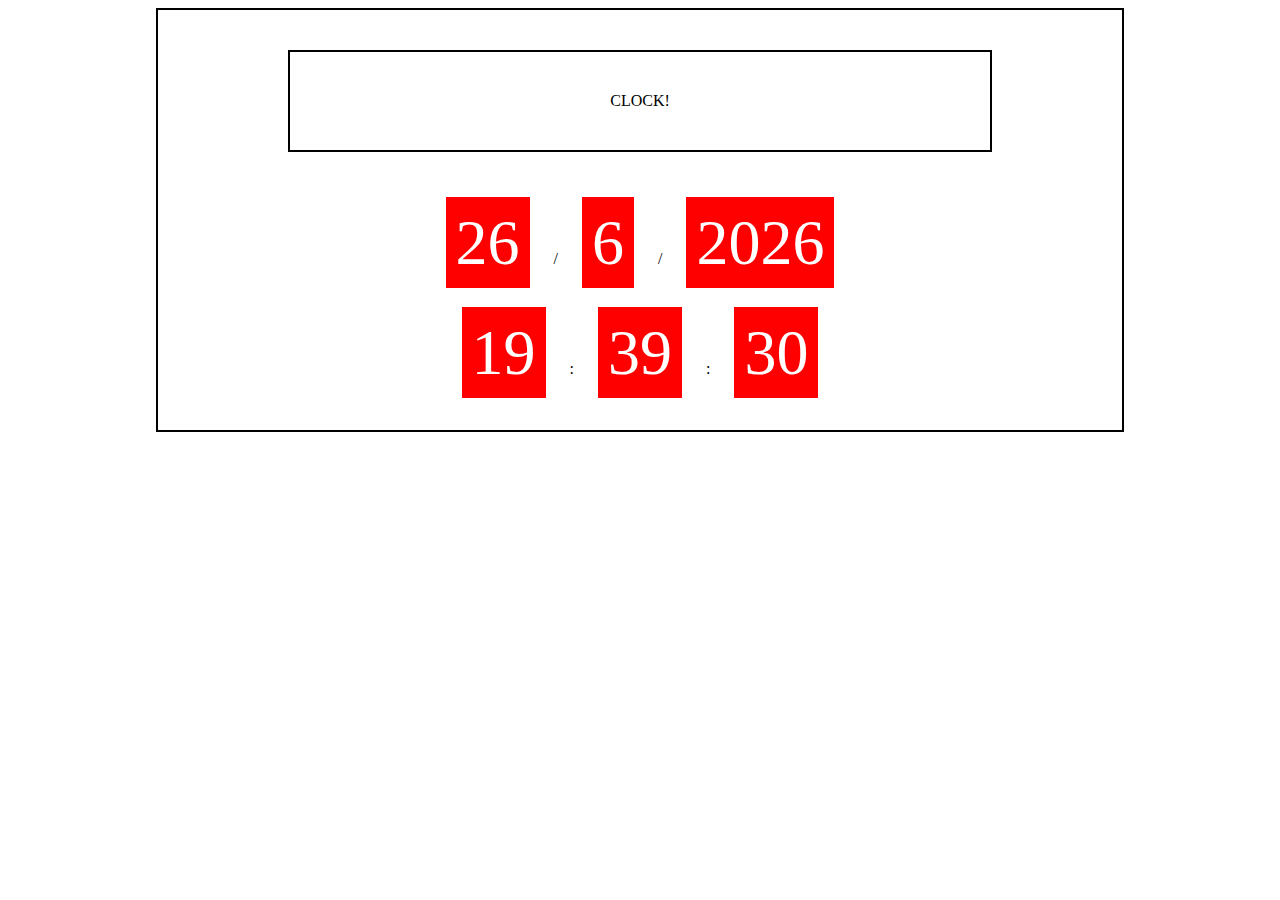
<file: week1/secondquestion/index.html>
<!DOCTYPE html>
<html>
<head>
	<link rel="stylesheet" href="styles.css"> 
</head>
<body onload="showTime()">	
	<div>
		<div> CLOCK! </div>
		<br>
		<br>
		<br>
		<span id="date"> </span> /
		<span id="month"> </span> / 
		<span id="year"> </span>
		<br>
		<br>
		<br>
		<span id="hours"> </span> : 
		<span id="minutes"> </span> : 
		<span id="seconds"> </span> 
	</div>
</body>
	<script src="script.js" type="text/javascript"></script>
</html>
</file>
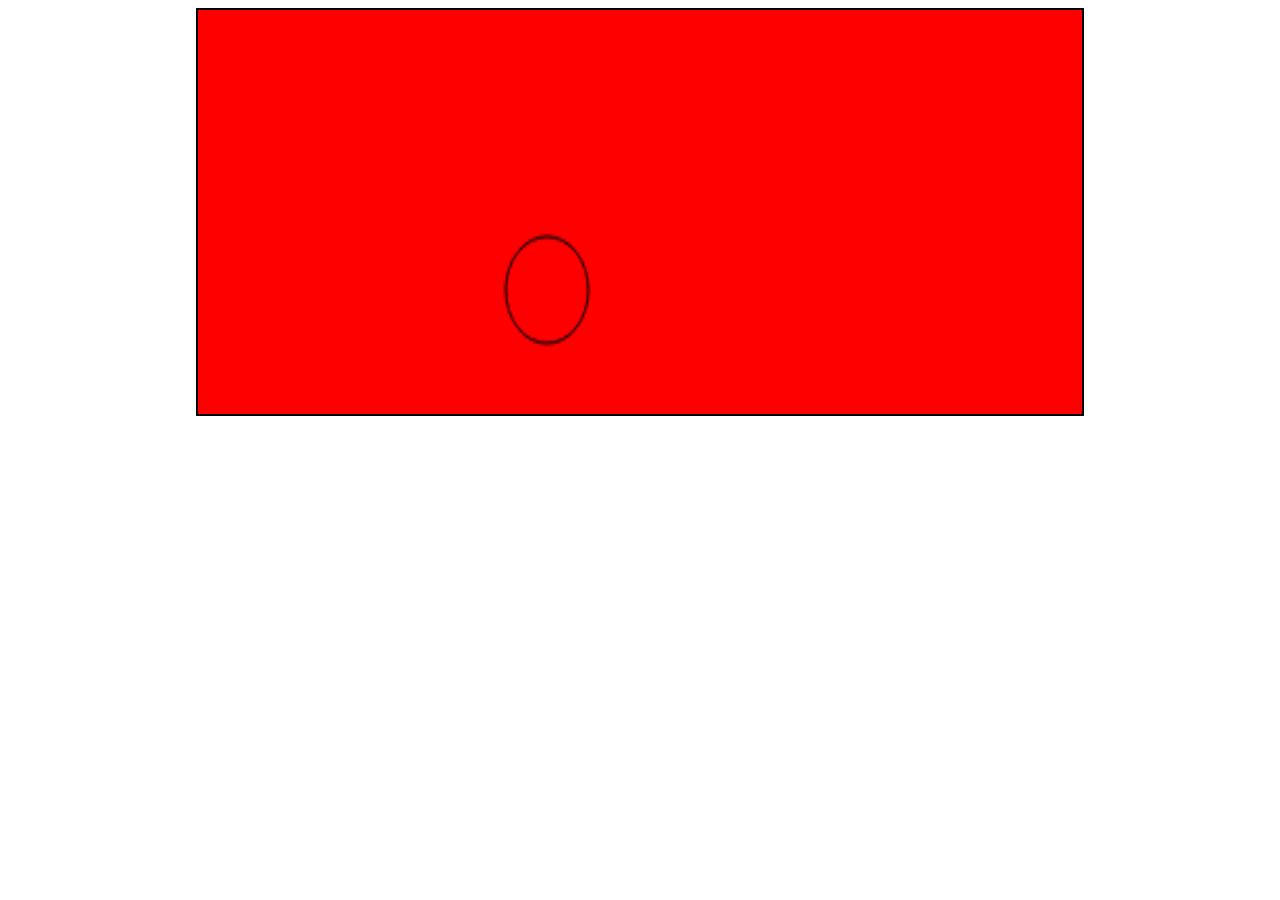
<file: week1/thirdquestion/index.html>
<!DOCTYPE html>
<html>
<head>
	<link rel="stylesheet" href="styles.css"> 
</head>
<body onload="bounceBall()">	
	<div id='box'>
	<canvas id='canvas'>
	</canvas>
	</div>
</body>
	<script src="script.js" type="text/javascript"></script>
</html>
</file>
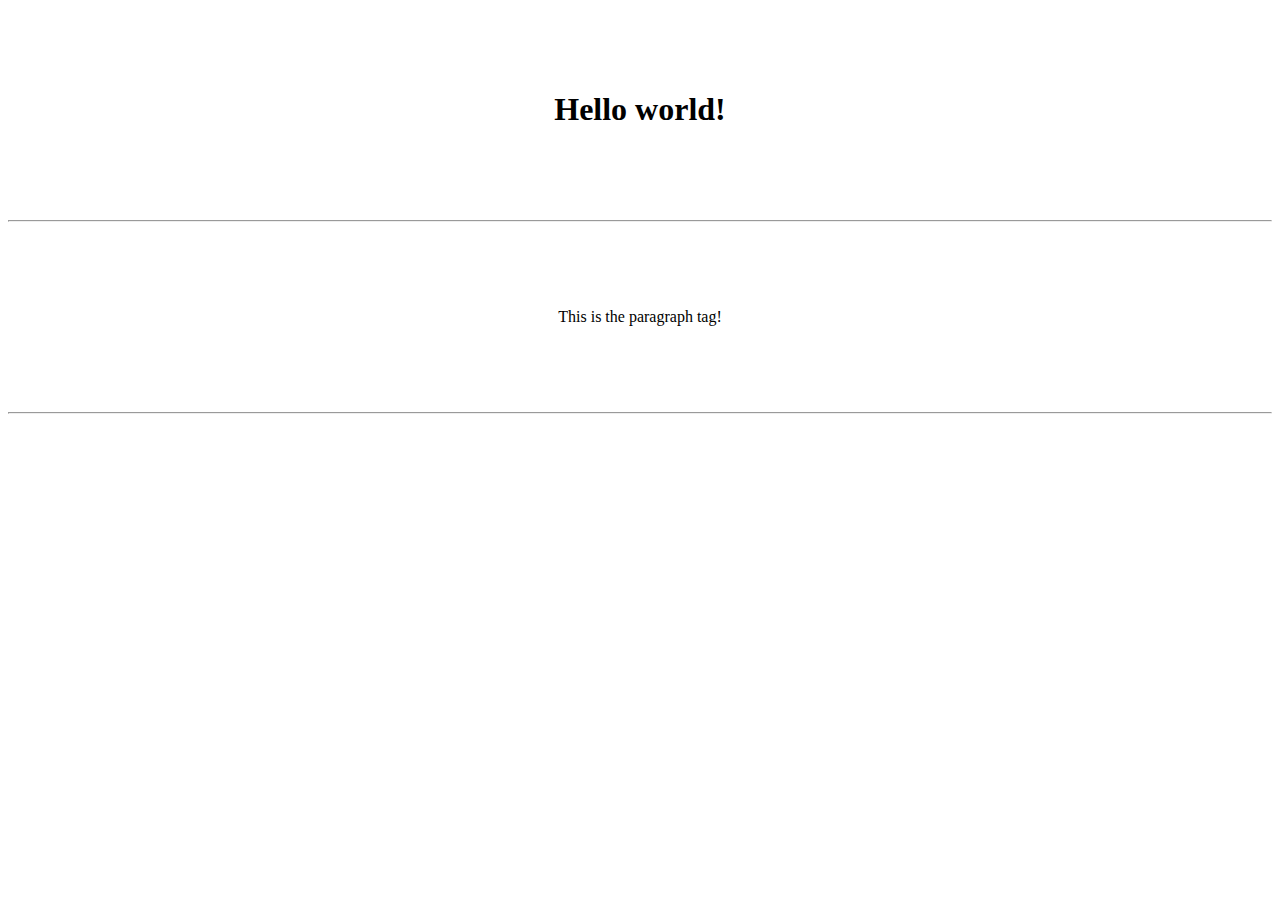
<file: week1/firstquestion/first.html>
<!DOCTYPE html>
<html>
<head>
<link rel='stylesheet' href='first.css'>
</head>
<body>
	<div>
		<h1 onmouseover="position(this)">
			Hello world!
		</h1>
	</div>
	<hr>
	<div>
		<p onmouseover="position(this)">
			This is the paragraph tag!
		</p>
	</div>
	<hr>
	<div>
		<span id="x">
		</span>
		<br>
		<span id="y">
		</span>
	</div>
 	
</body>
<script type="text/javascript">
	function position(el) {
		document.getElementById('y').innerHTML = 'Y is ' + el.offsetTop;
		document.getElementById('x').innerHTML = 'X is ' + el.offsetLeft;
	}
</script>
</html>
</file>
<file: week1/secondquestion/styles.css>
div {
	border: black 2px solid;
	width: 70%;
	margin: auto;
	padding: 40px;
	text-align: center;
}
span {
	font-size: 4em;
	width: 50px;
	height: 50px;
	padding: 10px;
	margin: 20px;	
	background-color: red;
	color: white;
}
</file>
<file: week1/thirdquestion/styles.css>
div {
	border: black 2px solid;
	width: 70%;
	margin: auto;
	text-align: center;
	background-color: red;
}
canvas {
	height: 400px;
	width: inherit;
}
</file>
<file: week1/firstquestion/first.css>
div {
	text-align: center;
	margin: 50px auto 50px auto;
	width: 30%;
	padding: 20px 20px 20px 20px;	
}
h1 {
	color: 'blue';
}
</file>
